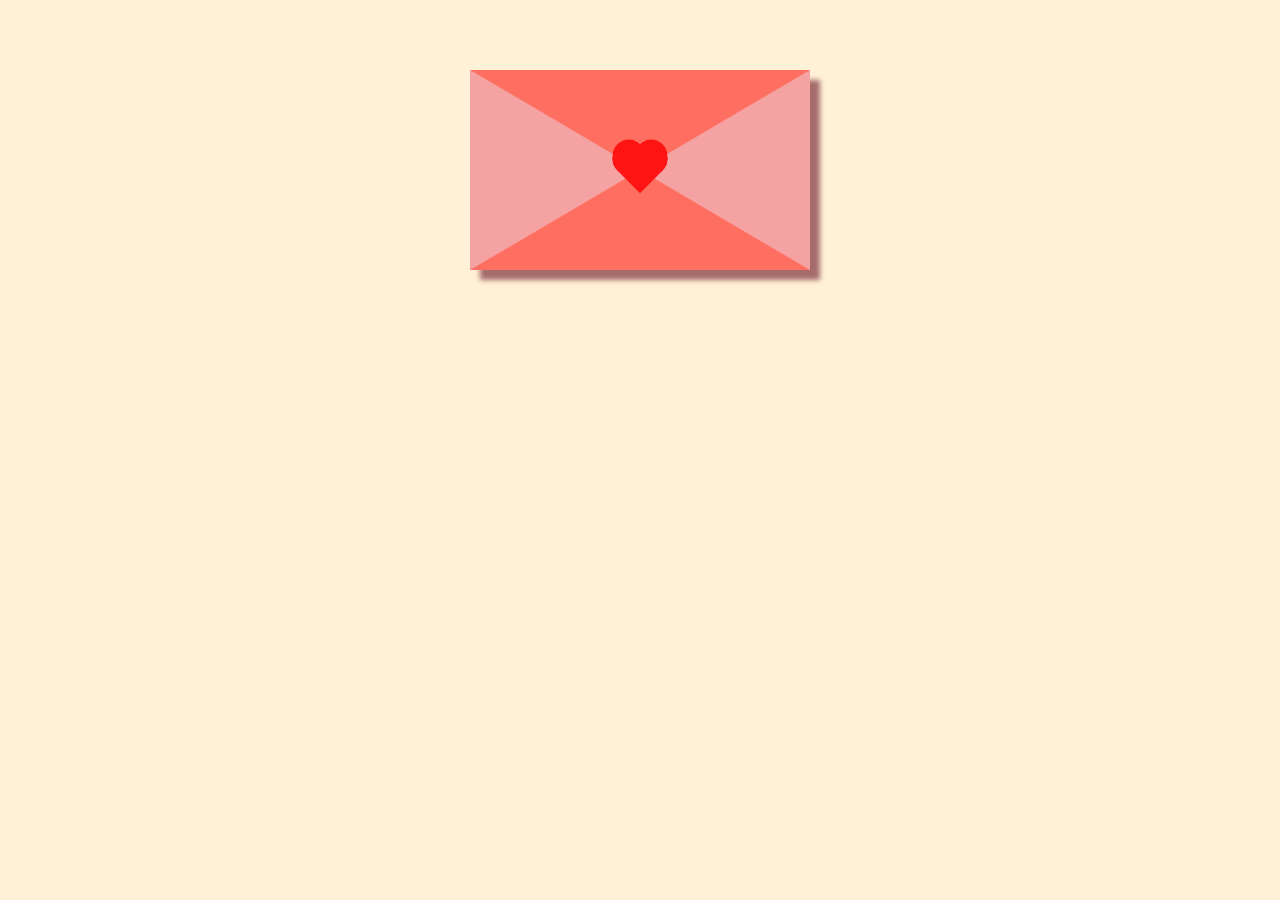
<file: index.html>
<!DOCTYPE html>
<html lang="en">
  <head>
    <meta charset="UTF-8" />
    <meta name="viewport" content="width=device-width, initial-scale=1.0" />
    <title>Hi hubby</title>
    <link rel="stylesheet" href="main.css" />
  </head>
  <body>
    <div id="card">
      <a href="letter.html"><div class="heart"></div></a>
      <a href="letter.html"> <div class="heart1"></div></a>
      <a href="letter.html"> <div class="heart2"></div></a>
      <a href="letter.html"> <div class="heart3"></div></a>
      <a href="letter.html"> <div class="heart4"></div></a>
    </div>
  </body>
</html>
</file>
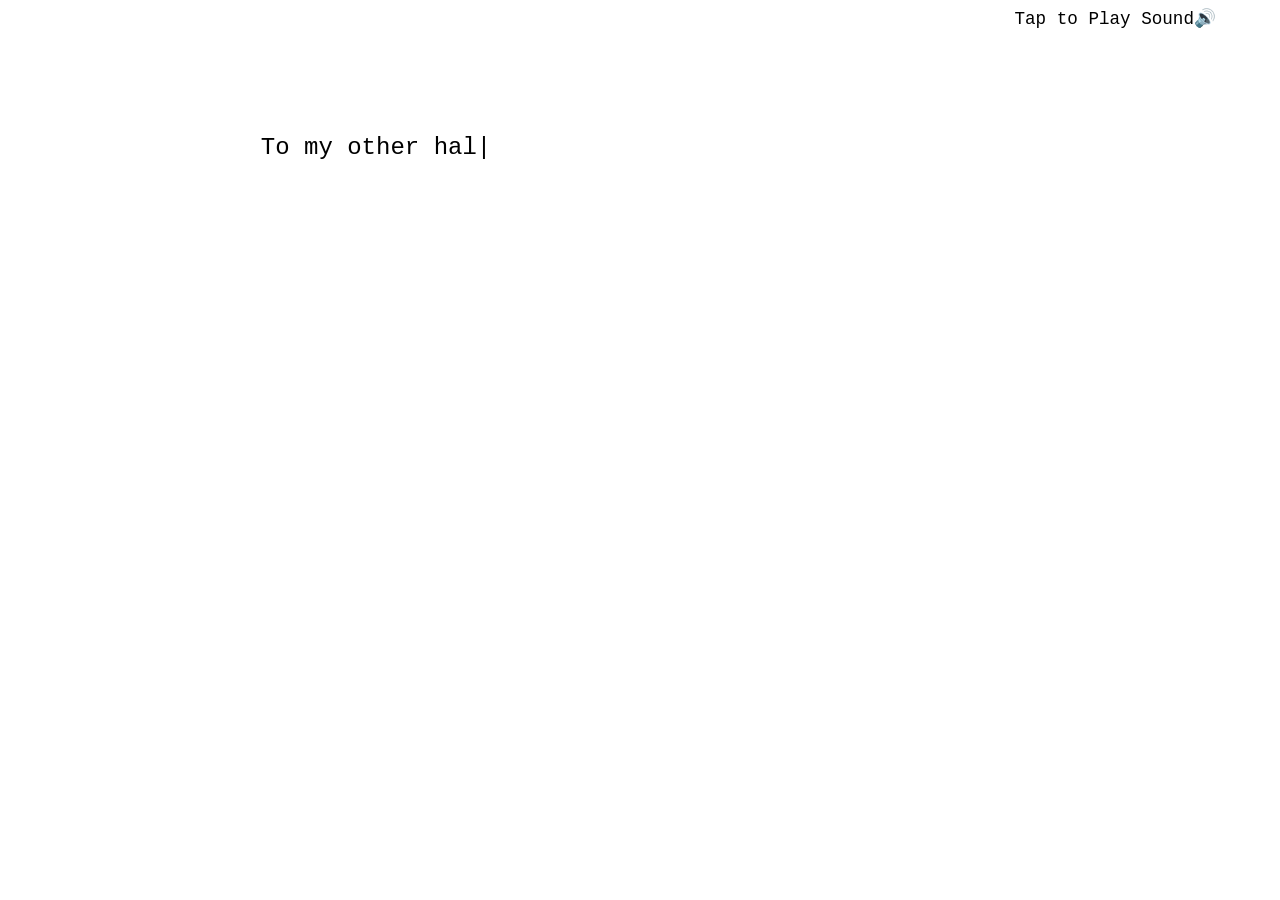
<file: letter.html>
<!DOCTYPE html>
<html lang="en">
  <head>
    <meta charset="UTF-8" />
    <meta name="viewport" content="width=device-width, initial-scale=1.0" />
    <title>Letter</title>
    <link
      href="https://fonts.googleapis.com/css?family=VT323"
      rel="stylesheet"
    />
    <link rel="stylesheet" href="style.css" />
  </head>
  <body>
    <div class="textCont"></div>
    <div class="song">
      <div class="title">Tap to Play Sound</div>
      <div class="pause" onclick="togglePlay()">🔊</div>
      <div class="player">
        <audio
          class="audio"
          src="C:\Users\Sol\Downloads\web\ontario.mp3"
          type="audio/mpeg"
          loop
        ></audio>
      </div>
    </div>
    <script src="untoldcoding.js"></script>
    <script>
      var pause = document.querySelector(".pause");
      var audio = document.querySelector(".audio");

      // Set initial state
      pause.innerHTML = "🔊"; // Show play icon initially
      pause.style.cursor = "pointer"; // Make it clear it's clickable

      function togglePlay() {
        if (audio.paused) {
          audio.play()
            .then(() => {
              // Audio started successfully
              pause.innerHTML = "🔇"; // Show mute icon when playing
              pause.style.color = "#fff"; // Optional: change color when playing
            })
            .catch((error) => {
              console.error("Error playing audio:", error);
              alert("Could not play audio. Please check if ontario.mp3 exists in your project folder.");
            });
        } else {
          audio.pause();
          pause.innerHTML = "🔊"; // Show speaker icon when paused
          pause.style.color = "#848484";
        }
      }
    </script>
    <script src="new.js"></script>
  </body>
</html>
</file>
<file: main.css>
body {
    margin: 70px; 
    padding: 0; 
    height 100vh; 
    display: flex;
    justify-content: center;
    align-items: center;
    background-color: #fff1d7;
}
  #card {
    width: 0; 
    height: 0; 
    border-top: 100px solid #ff6f61;
    border-right: 170px solid #f5a3a2;
    border-bottom: 100px solid #ff6f61;
    border-left: 170px solid #f5a3a2;
    box-shadow: 10px 10px 5px #a46c6b;
  }
  
  .heart {
    width: 32px; 
    height: 32px; 
    background-color: #ff1414;
    transform: translate(-50%, -50%) rotate(45deg);
    animation: heartbeat 1.4s infinite; 
  }
  
  .heart:before {
    content: ""; 
    position: absolute; 
    top: 0; 
    bottom: 0; 
    width: 100%; 
    height: 100%; 
    background-color: #ff1414; 
    transform: translateY(-50%);
    border-radius: 50%;
  }
  
  .heart:after {
    content: ""; 
    position: absolute; 
    top: 0; 
    bottom: 0; 
    width: 100%; 
    height: 100%; 
    background-color: #ff1414; 
    transform: translateX(-50%);
    border-radius: 50%; 
  }
  
  @keyframes heartbeat {
    0% { transform: translate(-50%, -50%) rotate(45deg) scale(1); }
    25% { transform: translate(-50%, -50%) rotate(45deg) scale(1); }
    30% { transform: translate(-50%, -50%) rotate(45deg) scale(1.4); }
    50% { transform: translate(-50%, -50%) rotate(45deg) scale(1.2); }
    70% { transform: translate(-50%, -50%) rotate(45deg) scale(1.4); }
    100% { transform: translate(-50%, -50%) rotate(45deg) scale(1); }
  }
  
  .heart1 {
    width: 32px; 
    height: 32px; 
    background-color: #ff1414;
    transform: translate(-50%, -160%) rotate(45deg); 
  }
  
  .heart1:before {
    content: ""; 
    position: absolute; 
    top: 0; 
    bottom: 0; 
    width: 100%; 
    height: 100%; 
    background-color: #ff1414; 
    transform: translateY(-50%);
    border-radius: 50%;
  }
  
  .heart1:after {
    content: ""; 
    position: absolute; 
    top: 0; 
    bottom: 0; 
    width: 100%; 
    height: 100%; 
    background-color: #ff1414; 
    transform: translateX(-50%);
    border-radius: 50%; 
  }
  
  
  .heart1 {
    animation: heart1 2.5s ease-out 1s infinite; }
  
  @keyframes heart1 {
    0% {transform: translateY(-200%) translateX(0) scale(0.25) rotate(45deg); opacity: 1;}
   
  100% {transform: translateY(-400%) translateX(0) scale(1) rotate(50deg); opacity: 0;}
  }
  
  .heart2 {
    width: 32px; 
    height: 32px; 
    background-color: #ff1414;
    transform: translate(-50%, -250%) rotate(45deg); 
  }
  
  .heart2:before {
    content: ""; 
    position: absolute; 
    top: 0; 
    bottom: 0; 
    width: 100%; 
    height: 100%; 
    background-color: #ff1414; 
    transform: translateY(-50%);
    border-radius: 50%;
  }
  
  .heart2:after {
    content: ""; 
    position: absolute; 
    top: 0; 
    bottom: 0; 
    width: 100%; 
    height: 100%; 
    background-color: #ff1414; 
    transform: translateX(-50%);
    border-radius: 50%; 
  }
  
  .heart2 {
    animation: heart2 4s ease-out 1s infinite; }
  
  @keyframes heart2 {
    0% {transform: translateY(-300%) translateX(-100%) scale(0.25) rotate(-20deg); opacity: 0.2;}
   
  100% {transform: translateY(-500%) translateX(-10%) scale(1) rotate(45deg); opacity: 0;}
  }
  
  .heart3 {
    width: 32px; 
    height: 32px; 
    background-color: #ff1414;
    transform: translate(-50%, -350%) rotate(45deg); 
  }
  
  .heart3:before {
    content: ""; 
    position: absolute; 
    top: 0; 
    bottom: 0; 
    width: 100%; 
    height: 100%; 
    background-color: #ff1414; 
    transform: translateY(-50%);
    border-radius: 50%;
  }
  
  .heart3:after {
    content: ""; 
    position: absolute; 
    top: 0; 
    bottom: 0; 
    width: 100%; 
    height: 100%; 
    background-color: #ff1414; 
    transform: translateX(-50%);
    border-radius: 50%; 
  }
  
  .heart3 {
    animation: heart3 2s ease-out 1s infinite; }
  
  @keyframes heart3 {
    0% {transform: translateY(-430%) translateX(-100%) scale(0.25) rotate(20deg); opacity: 0.2;}
   
  100% {transform: translateY(-650%) translateX(-10%) scale(1) rotate(60deg); opacity: 0;}
  }
  
  .heart4 {
    width: 32px; 
    height: 32px; 
    background-color: #ff1414;
    transform: translate(-50%, -450%) rotate(45deg); 
  }
  
  .heart4:before {
    content: ""; 
    position: absolute; 
    top: 0; 
    bottom: 0; 
    width: 100%; 
    height: 100%; 
    background-color: #ff1414; 
    transform: translateY(-50%);
    border-radius: 50%;
  }
  
  .heart4:after {
    content: ""; 
    position: absolute; 
    top: 0; 
    bottom: 0; 
    width: 100%; 
    height: 100%; 
    background-color: #ff1414; 
    transform: translateX(-50%);
    border-radius: 50%; 
  }
  
  
  .heart4 {
    animation: heart4 2.3s ease-out 1s infinite; }
  
  @keyframes heart4 {
    0% {transform: translateY(-450%) translateX(-100%) scale(0.25) rotate(45deg); opacity: 0.2;}
   
  100% {transform: translateY(-750%) translateX(-10%) scale(1) rotate(80deg); opacity: 0;}
  }



  .text{
    position: absolute;
    bottom: 16%;
    margin: 10px;

    
  }
  p{
    font-size: 25px;
    color: #d30000;
  }
</file>
<file: style.css>
m:root {
  --theme-color: #ff6f61;
  --font-color: #ffc765;
  --shade1: rgba(242, 38, 19, 0.5);
  --shade2: #f5a3a2;
}

body {
  background-color: rgb(255, 255, 255);
  font-family: 'Courier New', Courier, monospace;
  color: var(--font-color);

  display: flex;
  justify-content: center;

}

.textCont {
  font-size: 150%;

  margin-top: 10%;
  margin-left: 5px;
  margin-right: 5px;
  width: 60%;
  height: 80%;
}

div.textCont::after {
  content: "|";
  animation: blinky 1s linear infinite;
}

@keyframes blinky {
  0% {
    opacity: 0;
  }
  49.9% {
    opacity: 0;
  }
  50% {
    opacity: 1;
  }
  99.9% {
    opacity: 1;
  }
}

footer {
  position: fixed;
  bottom: 25px;
  right: 25px;
  z-index: 100;
}

footer > a {
  background-color: transparent;
  color: var(--font-color);
  font-weight: bold;
  font-family: "Megrim";
  font-size: 110%;
  text-decoration: none;
  padding: 5px 20px;

  border: 3px solid var(--font-color);
  transition: color 0.5s linear, box-shadow 0.5s ease-in;
}

.song {
  display: flex;
  align-items: center;
  font-size: 1.1em;
  right: 5%;
  position: absolute;
}
.pause {
  cursor: pointer;
}
</file>
